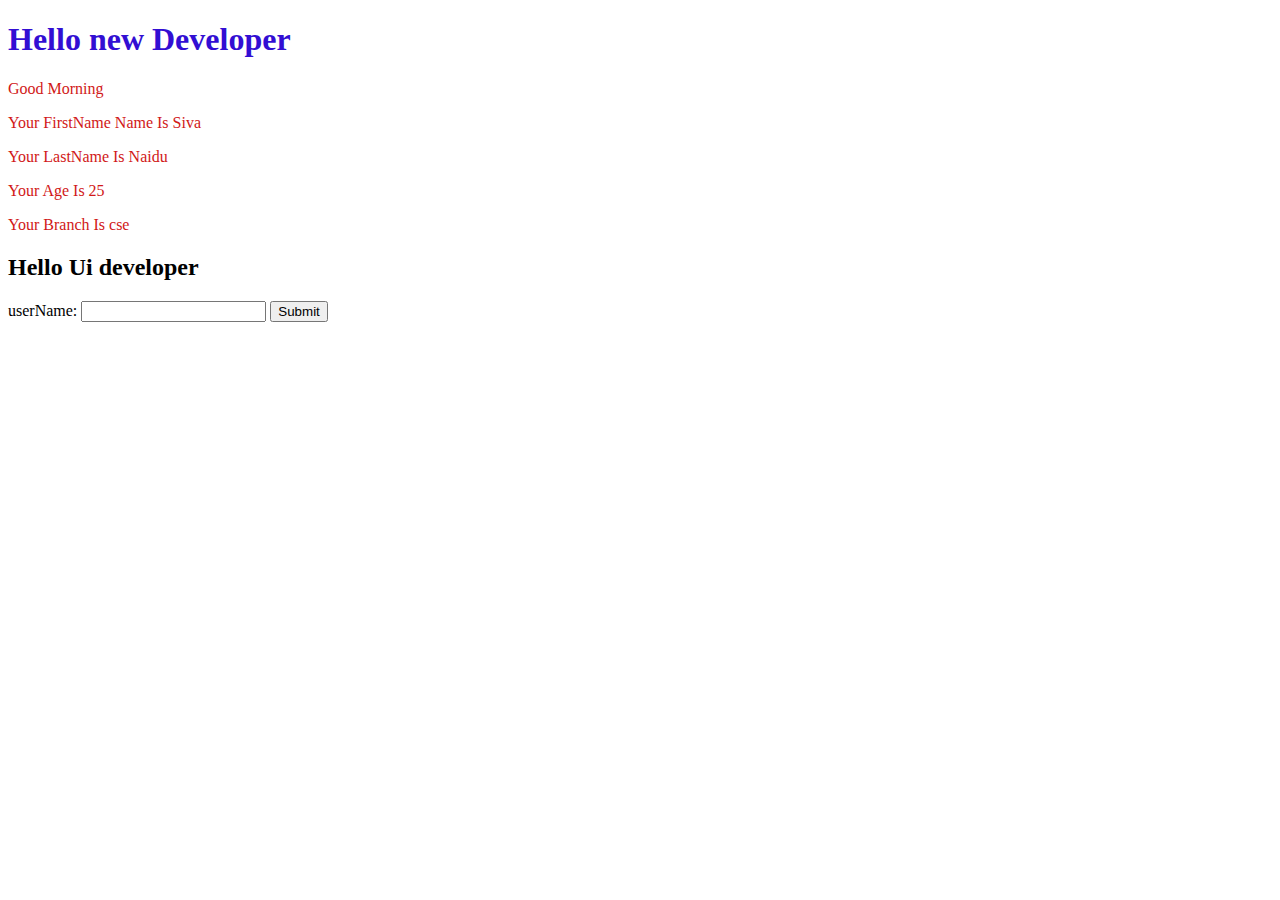
<file: index.html>
<!DOCTYPE html>
<html lang="en">
<head>
    <meta charset="UTF-8">
    <meta name="viewport" content="width=device-width, initial-scale=1.0">
    <title>My Website</title>
    <link rel="stylesheet" href="style.css">
</head>
<body>
    <h1 id="myH1"></h1>
    <p id="myP"></p>
    <p id="p1"></p>
    <p id="p2"></p>
    <p id="p3"></p>
    <p id="p4"></p>
    <h2 id="myH2">Hello Ui developer</h2>
    
    <label>userName: </label>
    <input id="myText"> 
    <button id="mySubmit">Submit</button>

    <script src="index.js"></script>
</body>
</html>
</file>
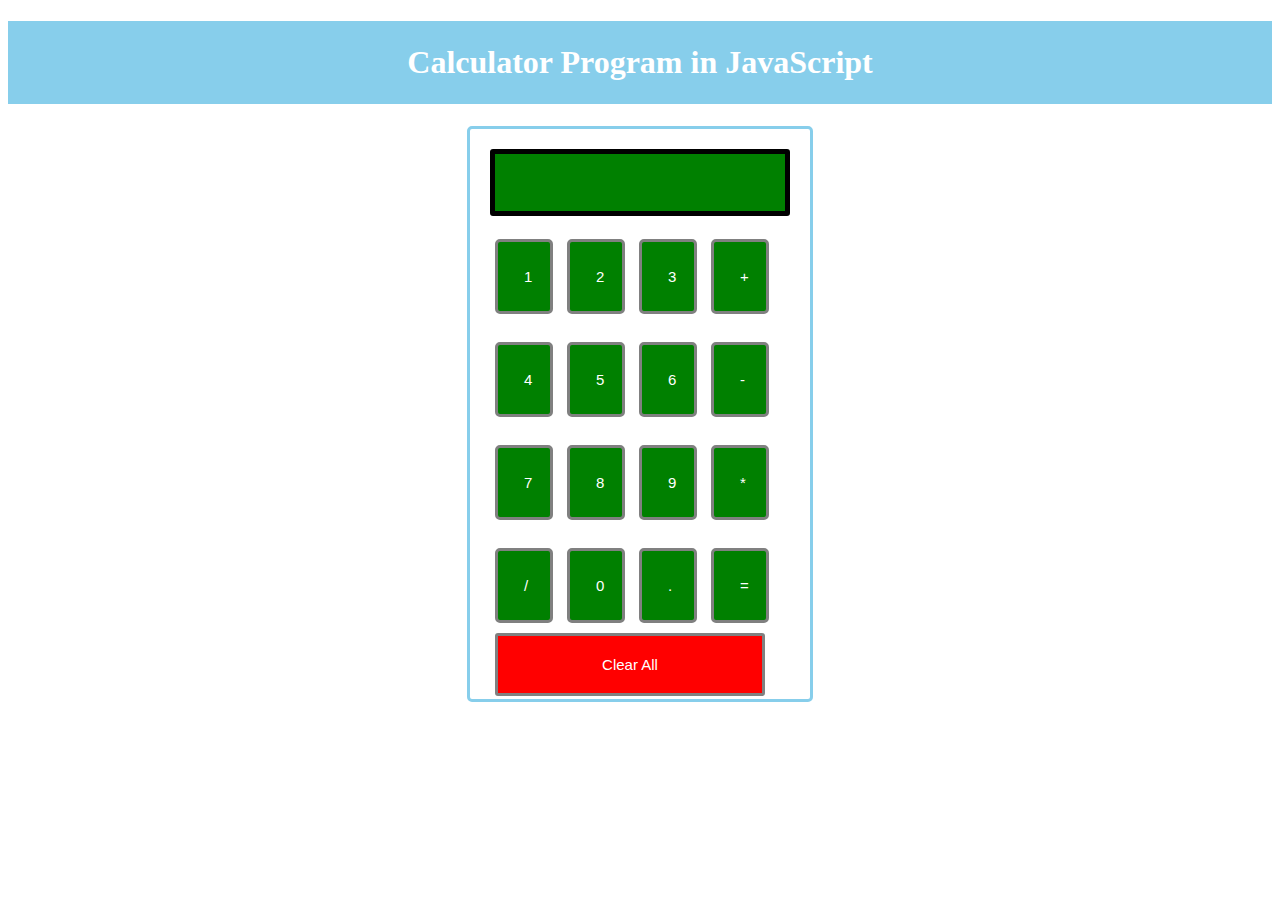
<file: calulater.html>
<!-- Create a simple Program to build the Calculator in JavaScript using with HTML and CSS web languages. -->
<!DOCTYPE html>
<html lang = "en">
<head>
<title> JavaScript Calculator </title>

<style>
h1 {
	text-align: center;
	padding: 23px;
	background-color: skyblue;
	color: white;
	}

#clear{
width: 270px;
border: 3px solid gray;
	border-radius: 3px;
	padding: 20px;
	background-color: red;
}

.formstyle
{
width: 300px;
height: 530px;
margin: auto;
border: 3px solid skyblue;
border-radius: 5px;
padding: 20px;
}



input
{
width: 20px;
background-color: green;
color: white;
border: 3px solid gray;
	border-radius: 5px;
	padding: 26px;
	margin: 5px;
	font-size: 15px;
}


#calc{
width: 250px;
border: 5px solid black;
	border-radius: 3px;
	padding: 20px;
	margin: auto;
}

</style>

</head>
<body>
<h1> Calculator Program in JavaScript </h1>
<div class= "formstyle">
<form name = "form1">
	
	<!-- This input box shows the button pressed by the user in calculator. -->
  <input id = "calc" type ="text" name = "answer"> <br> <br>
  <!-- Display the calculator button on the screen. -->
  <!-- onclick() function display the number prsses by the user. -->
  <input type = "button" value = "1" onclick = "form1.answer.value += '1' ">
  <input type = "button" value = "2" onclick = "form1.answer.value += '2' ">
  <input type = "button" value = "3" onclick = "form1.answer.value += '3' ">
   <input type = "button" value = "+" onclick = "form1.answer.value += '+' ">
  <br> <br>
  
  <input type = "button" value = "4" onclick = "form1.answer.value += '4' ">
  <input type = "button" value = "5" onclick = "form1.answer.value += '5' ">
  <input type = "button" value = "6" onclick = "form1.answer.value += '6' ">
  <input type = "button" value = "-" onclick = "form1.answer.value += '-' ">
  <br> <br>
  
  <input type = "button" value = "7" onclick = "form1.answer.value += '7' ">
  <input type = "button" value = "8" onclick = "form1.answer.value += '8' ">
  <input type = "button" value = "9" onclick = "form1.answer.value += '9' ">
  <input type = "button" value = "*" onclick = "form1.answer.value += '*' ">
  <br> <br>
  
  
  <input type = "button" value = "/" onclick = "form1.answer.value += '/' ">
  <input type = "button" value = "0" onclick = "form1.answer.value += '0' ">
    <input type = "button" value = "." onclick = "form1.answer.value += '.' ">
	<!-- When we click on the '=' button, the onclick() shows the sum results on the calculator screen. -->
  <input type = "button" value = "=" onclick = "form1.answer.value = eval(form1.answer.value) ">
  <br> 
  <!-- Display the Cancel button and erase all data entered by the user. -->
  <input type = "button" value = "Clear All" onclick = "form1.answer.value = ' ' " id= "clear" >
  <br> 
  
</form>
</div>
</body>
</html>
</file>
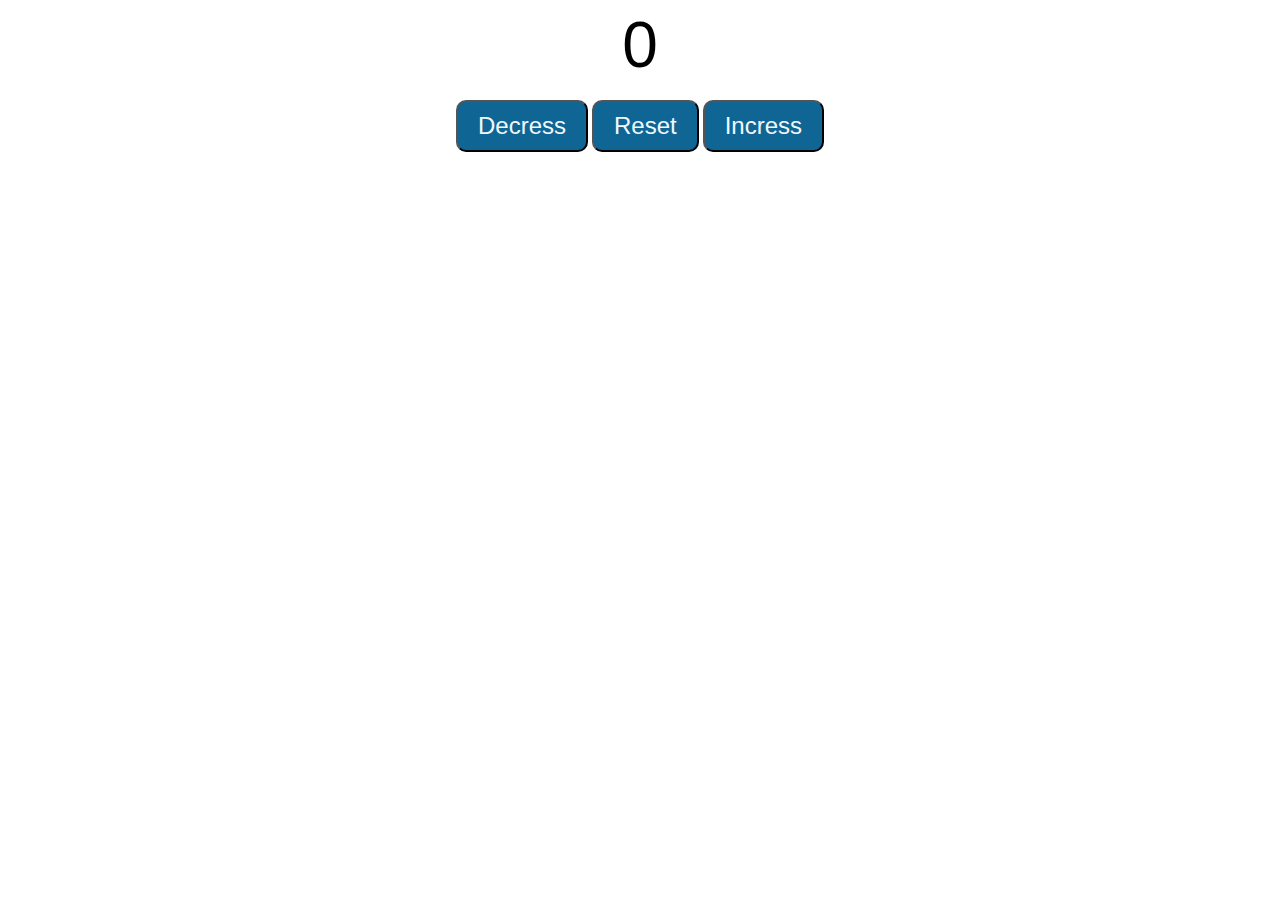
<file: counterprogram.html>
<!DOCTYPE html>
<html lang="en">
<head>
    <meta charset="UTF-8">
    <meta name="viewport" content="width=device-width, initial-scale=1.0">
    <!-- <link rel="stylesheet" href="./style.css">  -->
    <title>Document</title>

    <style>
        #countLable{
    display: block;
    text-align: center;
    font-size: 4em;
    font-family: Helvetica;
}
#BtnContainer{
    text-align: center;
}
.buttons{
    padding: 10px 20px;
    font-size: 1.5em;
    color: aliceblue;
    background-color:rgb(15, 102, 149);
    border-radius: 10px;
}
    </style>
</head>
<body>
    <label id="countLable">0</label><br>

    <div id="BtnContainer">
        <button id="decreaseBtn" class="buttons">Decress</button>
        <button id="resetBtn" class="buttons">Reset</button>
        <button id="incressBtn" class="buttons">Incress</button>
    </div>
    
    <script>
        let decreaseBtn=document.getElementById("decreaseBtn");
        let resetBtn=document.getElementById("resetBtn");
        let incressBtn=document.getElementById("incressBtn");
        let countLable=document.getElementById("countLable");
let count=0;

incressBtn.onclick =function(){
     count++;
     countLable.textContent=count;    
}
resetBtn.onclick =function(){
     count=0;
     countLable.textContent=count;    
}
decreaseBtn.onclick =function(){
     count--;
     countLable.textContent=count;    
}

    </script>
</body>
</html>
</file>
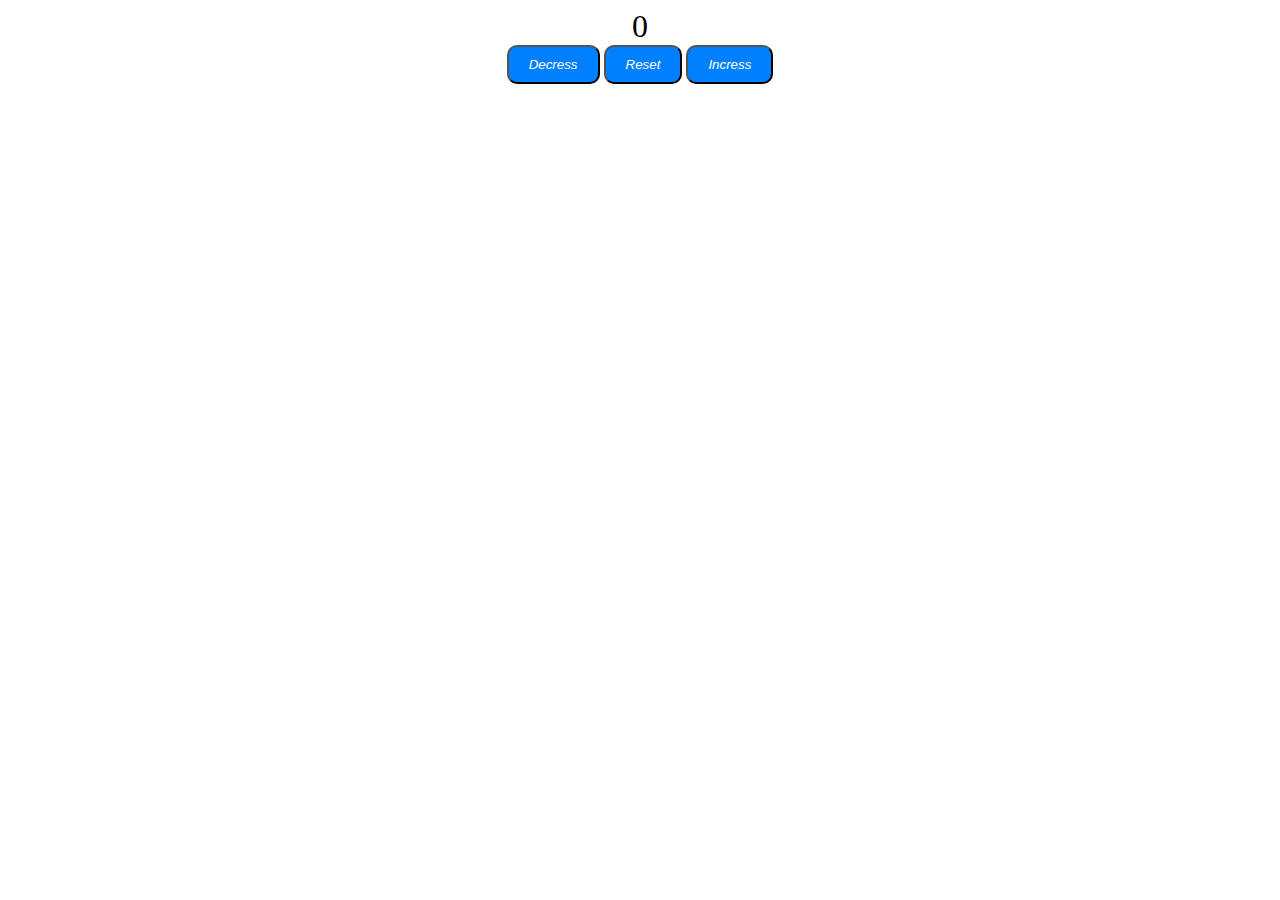
<file: sample.html>
<!DOCTYPE html>
<html lang="en">
<head>
    <meta charset="UTF-8">
    <meta name="viewport" content="width=device-width, initial-scale=1.0">
    <title>Document</title>
    <style>
        #continer{
        display: block;
        text-align: center;
        font-size: 2em;
        }
        #buttonCon{
            text-align: center;
        }
        .buttons{
            background-color: rgb(0, 128, 255);
            font-style: oblique;
            color:white;
            border-radius: 10px;
            padding: 10px 20px;
        }

    </style>
</head>
<body>
    <label id="continer" >0</label>
    <div id="buttonCon">
        <button id="decreaseBtn" class="buttons">Decress</button>
        <button id="resetBtn" class="buttons">Reset</button>
        <button id="incressBtn" class="buttons">Incress</button>

    </div>
<script>
    let decreaseBtn=document.getElementById("decreaseBtn");
    let resetBtn=document.getElementById("resetBtn");
    let incressBtn=document.getElementById("incressBtn");
   let continer=document.getElementById("continer");

   let count=0;

   incressBtn.onclick =function(){
     count++;
     continer.textContent=count;  
   }

</script>    
</body>
</html>
</file>
<file: style.css>
body{
    font-family:inter;
    font-size: medium;
}
p{
    color: rgb(209, 24, 24);
}
h1{
    color:rgb(50, 14, 211);
}
#countLable{
    display: block;
    text-align: center;
    font-size: 4em;
    font-family: Helvetica;
}
#BtnContainer{
    text-align: center;
}
.buttons{
    padding: 10px 20px;
    font-size: 1.5em;
    color: aliceblue;
    background-color:rgb(15, 102, 149);
    border-radius: 10px;
}
</file>
